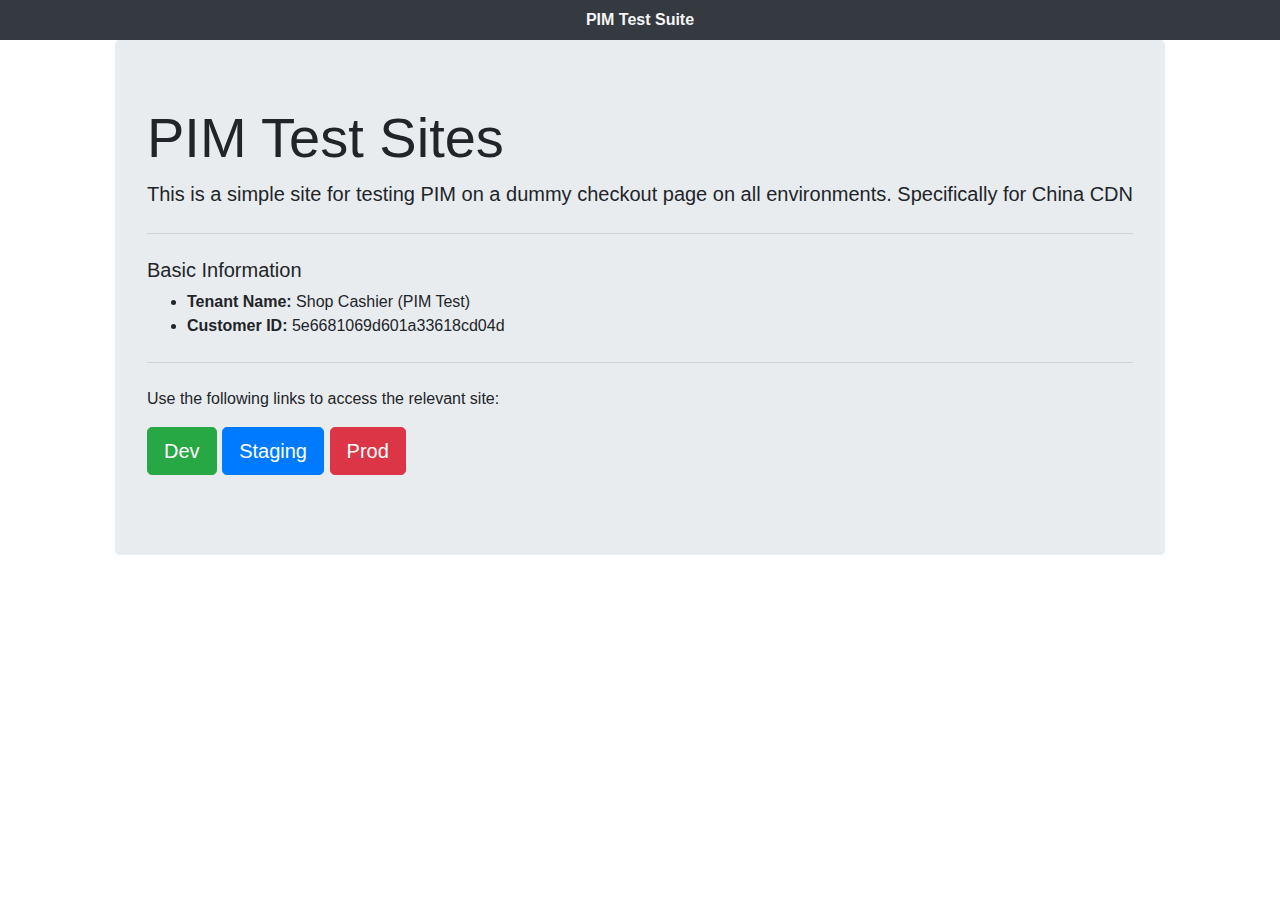
<file: src/index.html>
<!DOCTYPE html>
<html lang="en">

<head>

    <title>PIM Solution Test Sites</title>
    <!-- CSS (load bootstrap from a CDN) -->
    <link rel="stylesheet" href="https://maxcdn.bootstrapcdn.com/bootstrap/4.0.0/css/bootstrap.min.css">


</head>
<body>
<div class="container-fluid">

    <div class="row bg-dark" style=" text-align: center; font-weight: bold;color: whitesmoke; position: sticky;">
        <div class="col-12 text-center pt-2 pb-2">
            PIM Test Suite
        </div>
    </div>

        <div class="container">
            <div class="row">
                <div class="jumbotron mr-auto ml-auto">
                    <h1 class="display-4">PIM Test Sites</h1>
                    <p class="lead">This is a simple site for testing PIM on a dummy checkout page on all
                        environments. Specifically for China CDN</p>
                    <hr class="my-4">
                    <h5>Basic Information</h5>
                    <ul>
                        <li><b>Tenant Name:</b>  Shop Cashier (PIM Test)</li>
                        <li><b>Customer ID:</b> 5e6681069d601a33618cd04d</li>
                    </ul>
                    <hr class="my-4">
                    <p>Use the following links to access the relevant site:</p>
                    <p class="lead">
                        <a class="btn btn-success btn-lg" href="/dev" role="button">Dev</a>
                        <a class="btn btn-primary btn-lg" href="/staging" role="button">Staging</a>
                        <a class="btn btn-danger btn-lg" href="/prod" role="button">Prod</a>
                    </p>
                </div>
            </div>
        </div>
    </div>
</body>

</html>
</file>
